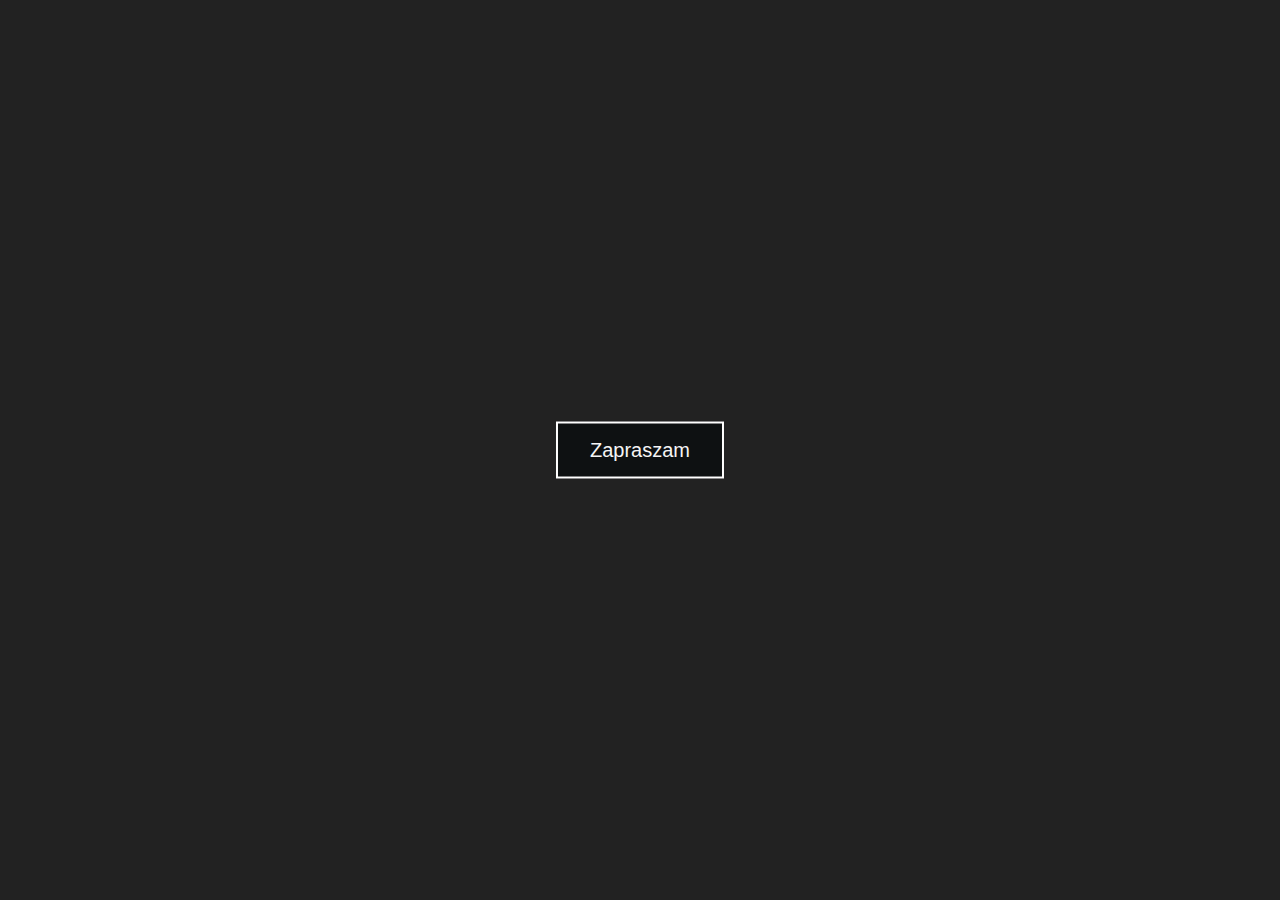
<file: stronapoczatkowa.html>
<!DOCTYPE html>
<html lang="pl">

<head>
    <meta charset="UTF-8">
    <meta http-equiv="X-UA-Compatible" content="IE=edge">
    <meta name="viewport" content="width=device-width, initial-scale=1.0">
    <meta name="description" content="Frontend Developer">
    <meta name="author" content="Michał Wrzesiński">
    <title>Moje CV</title>
    <link rel="stylesheet" href="stylenavi.css">
    <link rel="preconnect" href="https://fonts.googleapis.com"> 
<link rel="preconnect" href="https://fonts.gstatic.com" crossorigin>
<link href="https://fonts.googleapis.com/css2?family=Montserrat:wght@100&family=Playfair+Display&display=swap" rel="stylesheet">
</head>

<body>
    <div><a href="glowna.html"><button class="buttonpoczatkowy">Zapraszam</button></a></div>
</body>

</html>
</file>
<file: stylenavi.css>
* {
    margin: 0;
    padding: 0;
    text-decoration: none;
    font-family: Verdana, Geneva, Tahoma, sans-serif;
    box-sizing: border-box;
}

body {
    background-color: rgb(34, 34, 34);
}

h1,
h2,
p {
    color: #fafafa;
}

/* --------Początkowa-------- */

.buttonpoczatkowy {
    text-decoration: none;
    font-family: Verdana, Geneva, Tahoma, sans-serif;
    background-color: rgb(14, 17, 18);
    color: whitesmoke;
    border: 2px solid white;
    padding: 15px 32px;
    font-size: 20px;
    margin: 0;
    position: absolute;
    top: 50%;
    left: 50%;
    -ms-transform: translate(-50%, -50%);
    transform: translate(-50%, -50%);
}

.buttonpoczatkowy:hover {
    color: whitesmoke;
    border: none;
    background: rgb(14, 17, 18);
    box-shadow: 0 0 10px rgb(245, 246, 247), 0 0 40px rgb(245, 246, 247), 0 0 80px rgb(245, 246, 247);
    cursor: pointer;

}

/* --------Menu-------- */

.menu {
    height: 80px;
}

nav {
    position: absolute;
    height: 80px;
    width: 100%;
    background: rgb(10, 12, 13);
}

.mylogo {
    height: 80px;
    position: absolute;
}

.mylogo:hover {
    cursor: pointer;
}

.logo {
    font-size: 35px;
    color: white;
    font-weight: bold;
    line-height: 80px;
    padding-left: 100px;
    position: absolute;
}

.logo:hover {
    cursor: pointer;
}

nav ul {
    float: right;
    margin-right: 50px;
}

nav ul li {
    list-style: none;
    display: inline-block;
    margin-right: 0 15px;
    line-height: 80px;
}

nav ul li a {
    color: whitesmoke;
    font-size: 20px;
    font-weight: 600;
    margin: 0 15px;
    width: 0;
}

li a:hover {
    text-decoration: underline;
    color: whitesmoke;
    height: 4px;
    width: 100%;
    transition: width 3.s;
}


/* --------Główna-------- */

.trescglowna {
    margin-bottom: 30px;
    height: 50vh;
}

.h1glowna {
    margin: 80px 0 0 20px;
    color: #fafafa;
}

.reka {
    height: 1.2em;
    display: inline-block;
}

.blink {
    height: 1em;
    display: inline-block;
}

.trescglowna p {
    margin-top: 15px;
    float: left;
    margin-left: 20px;
    width: 45%;
    text-align: justify;
    font-size: 20px;
}

.mojezdjecie {
    margin-top: -2.5rem;
    margin-right: 50px;
    float: right;
    height: 50vh;
    width: 25%;
}

.h2glowna {
    justify-content: center;
    margin-bottom: 10px;
    margin-left: 25px;
    color: #fafafa;
    font-size: 35px;
}

.projektyglowna p {
    margin: 0 20px;
    font-size: 20px;
}

.h2p {
    width: 50%;
    position: absolute;
    margin-top: 15px;
}

.linkiprojekty {
    margin-top: 50px;
    display: grid;
    grid-template-columns: repeat(6, 1fr);
    grid-template-rows: repeat(5, 1fr);
    grid-column-gap: 0px;
    grid-row-gap: 0px;
}

.div1 {
    grid-area: 2 / 1 / 4 / 2;
    margin-left: 20px;
}

.div2 {
    grid-area: 2 / 2 / 3 / 4;
    margin-right: 30px;
}

.div2 p {
    font-size: 15px;
    margin-top: 20px;
    text-indent: 0;
    text-align: left;
}

.div3 {
    grid-area: 3 / 2 / 4 / 4;
    margin-left: 20px;
}

.div4 {
    grid-area: 2 / 4 / 4 / 5;
}

.div5 {
    grid-area: 2 / 5 / 3 / 7;
}

.div5 p {
    font-size: 15px;
    text-indent: 0;
    margin-top: 20px;
    text-align: left;
}

.div6 {
    grid-area: 3 / 5 / 4 / 7;
    margin-left: 20px;
}

.zdjecieprojekt1 {
    height: 200px;
    width: 400px;
}

.zdjecieprojekt2 {
    height: 200px;
    width: 400px;
}

.projektbutton {
    font-size: 15px;
    background-color: rgb(34, 34, 34);
    border-radius: 5px;
    border: 2px solid white;
    color: white;
    cursor: pointer;
    box-shadow: 0 0 10px rgba(0, 0, 0, 0.1);
    padding: 10px;
    font-weight: 800;
}

.projektbutton:hover {
    transform: scale(1.1);
}

.projektbutton2 {
    font-size: 15px;
    background-color: rgb(34, 34, 34);
    border-radius: 5px;
    border: 2px solid white;
    color: white;
    cursor: pointer;
    box-shadow: 0 0 10px rgba(0, 0, 0, 0.1);
    padding: 10px;
    font-weight: 800;

}

.projektbutton2:hover {
    transform: scale(1.1);
}

/* --------O mnie-------- */

.parentomnie {
    margin-top: 40px;
    display: grid;
    grid-template-columns: repeat(2, 1fr);
    grid-template-rows: repeat(2, 1fr);
    grid-column-gap: 0px;
    grid-row-gap: 0px;
}

.h1omnie {
    font-size: 22px;
}

.div1omnie {
    grid-area: 1 / 1 / 2 / 2;
    padding-left: 30px;
    padding-right: 52px;
    padding-top: 2em;
    padding-bottom: 4em;
}

.div2omnie {
    grid-area: 1 / 2 / 2 / 3;
    padding-right: 30px;
    padding-bottom: 4em;
}

.div2omnie p {
    font-size: 12px;
    padding-top: 4px;
    width: 90%;
    margin-left: auto;
    margin-right: auto;
}

.expimg {
    padding-top: 2em;
    display: block;
    float: right;
    width: 95%;
}

.div3omnie {
    grid-area: 2 / 1 / 3 / 2;
    padding-left: 30px;

}

.div3omnie p {
    font-size: 12px;
    padding-top: 4px;
    margin-left: auto;
    margin-right: auto;
}

.eatimg {
    padding-top: 2em;
    display: block;
    width: 90%;
}

.div4omnie {
    grid-area: 2 / 2 / 3 / 3;
    padding-right: 30px;
    padding-top: 2em;
    padding-left: 30px;
}


/* --------Projekty-------- */
.linkiprojekty2 {
    display: grid;
    grid-template-columns: repeat(6, 1fr);
    grid-template-rows: repeat(5, 1fr);
    grid-column-gap: 0px;
    grid-row-gap: 0px;
}

.div1projekt {
    grid-area: 2 / 1 / 4 / 2;
    margin-left: 20px;
}

.div2projekt {
    grid-area: 2 / 2 / 3 / 4;
    margin-right: 30px;
}

.div2projekt p {
    font-size: 15px;
    margin-top: 20px;
    text-indent: 0;
    text-align: left;
    padding-left: 20px;
}

.div3projekt {
    grid-area: 3 / 2 / 4 / 4;
    margin-left: 20px;
}

.div4projekt {
    grid-area: 2 / 4 / 4 / 5;
}

.div5projekt {
    grid-area: 2 / 5 / 3 / 7;
}

.div5projekt p {
    font-size: 15px;
    text-indent: 0;
    margin-top: 20px;
    text-align: left;
    padding-left: 20px;
}

.div6projekt {
    grid-area: 3 / 5 / 4 / 7;
    margin-left: 20px;
}

.projektbuttonprojekt {
    font-size: 15px;
    background-color: rgb(34, 34, 34);
    border-radius: 5px;
    border: 2px solid white;
    color: white;
    cursor: pointer;
    box-shadow: 0 0 10px rgba(0, 0, 0, 0.1);
    padding: 10px;
    font-weight: 800;
}

.projektbuttonprojekt:hover {
    transform: scale(1.1);
}

.projektbutton2projekt {
    font-size: 15px;
    background-color: rgb(34, 34, 34);
    border-radius: 5px;
    border: 2px solid white;
    color: white;
    cursor: pointer;
    box-shadow: 0 0 10px rgba(0, 0, 0, 0.1);
    padding: 10px;
    font-weight: 800;

}

.projektbutton2projekt:hover {
    transform: scale(1.1);
}

.h1projekty {
    font-size: 22px;
    margin-top: 40px;
    margin-left: 20px;
}
.h1projekty2 {
    font-size: 22px;
    margin-top: -5em;
    margin-left: 20px;
}

/* --------Kontakt-------- */
.container {
    position: relative;
    display: flex;
    justify-content: center;
    align-items: center;
    width: 100%;
    height: 100%;
    padding: 100px 100px;

}

.container::after {
    content: '';
    position: absolute;
    left: 0;
    top: 0;
    width: 100%;
    height: 100%;
    z-index: -1;
}

.contact-box {
    max-width: 850px;
    display: grid;
    grid-template-columns: repeat(2, 1fr);
    justify-content: center;
    align-items: center;
    text-align: center;
    box-shadow: 0px 0px 19px 5px rgba(109, 108, 108, 0.19);

}

.left {
    height: 100%;
    background: url(Zdjęcia/komp.jpg) no-repeat center;
    background-size: cover;
}

.right {
    padding: 25px 30px;
}

.h2contact {
    position: relative;
    padding-bottom: 10px;
    margin-bottom: 10px;

}

.h2::after {
    content: '';
    position: absolute;
    left: 50%;
    bottom: 0;
    transform: translateX(-50%);
    height: 4px;
    width: 50px;
    border-radius: 2px;
    background-color: #2ecc71;
}

::placeholder {
    color: white;
}

.field {
    width: 100%;
    padding: 0.5rem 1rem;
    outline: none;
    border: 2px solid rgba(0, 0, 0, 0);
    background-color: rgba(230, 230, 230, 0.6);

    font-size: 1.1rem;
    margin-bottom: 22px;
    transition: 0.3s;
}

.field:hover {
    background-color: rgba(0, 0, 0, 0.1);
}

.field:focus {
    background-color: #fff;
    border: 2px solid rgba(30, 85, 250, 0.47);
}

.area {
    min-height: 150px;
}

.btnsend {
    width: 100%;
    padding: 0.5rem 1rem;
    font-size: 1.1rem;
    background-color: rgba(230, 230, 230, 0.89);
    cursor: pointer;
    outline: none;
    border: none;
    transition: 3s;
}

.btnsend:hover {
    background-color: rgb(75, 74, 74);
    color: #fff;
}

@media screen and (max-width:880px) {
    .contact-box {
        grid-template-columns: 1fr;
    }

    .left {
        height: 200px;
    }
}
</file>
